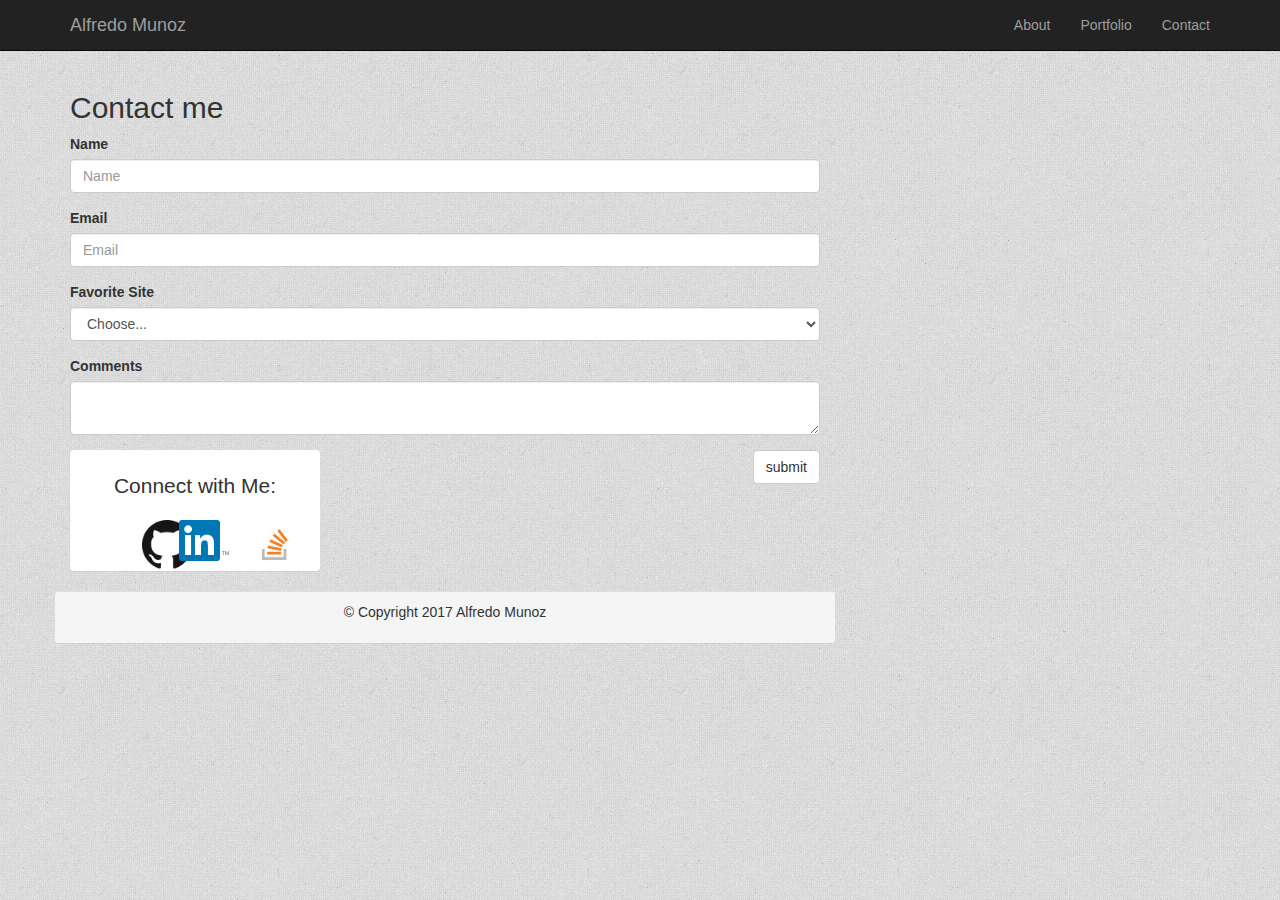
<file: contact.html>
<!DOCTYPE html>
<html>
<head>
	<meta charset="UTF-8">
	<link rel="stylesheet" href="assets/css/reset.css">
	<link rel="stylesheet" href="assets/css/styles.css">
	<link rel="stylesheet" href="https://maxcdn.bootstrapcdn.com/bootstrap/3.3.6/css/bootstrap.min.css">

	<title>Alfredo's Portfolio</title>

</head>

<body>

	<!-- Static navbar -->
	<nav class="navbar navbar-static-top navbar-inverse">
		<div class="container">

			<div class="navbar-header">
				<button type="button" class="navbar-toggle collapsed" data-toggle="collapse" data-target="#navbar"
				aria-expanded="false" aria-controls="navbar">
					<span class="sr-only">Toggle navigation</span>
					<span class="icon-bar"></span>
					<span class="icon-bar"></span>
					<span class="icon-bar"></span>
				</button>
				<a class="navbar-brand" href="#">Alfredo Munoz</a>
			</div>

			<div id="navbar" class="navbar navbar-collapse collapse">
				<ul class="nav navbar-nav navbar-right">
					<li><a href="index.html">About</a></li>
					<li><a href="portfolio.html">Portfolio</a></li>
					<li><a href="contact.html">Contact</a></li>
				</ul>
			</div>
		</div>
	</nav>

<!-- End Header Content - Begin Main Body -->

<div class="container" id="mainContainer">
    <div class="row"> 
      <div class="col-lg-8 col-md-8 col-sm-10"> 
        <h2>Contact me</h2>
        <form>
          <div class="form-group for">  
            <label for="inputName">Name</label>
            <input class="form-control" type="text" id="inputName" 
              placeholder="Name">
          </div>
          <div class="form-group">
            <label for="inputEmail">Email</label>
            <input class="form-control" type="email" id="inputEmail" 
              placeholder="Email">
          </div>
          <div class="form-group">
            <label for="selectSite">Favorite Site</label>
            <select class="form-control" id="selectSite">
              <option>Choose...</option>
              <option>GitHub</option>
              <option>Twitter</option>
              <option>Youtube.com</option>
              <option>LinkedIn</option>
            </select>
          </div>
          
          <div class="form-group">
            <label for="inputComments">Comments</label>
            <textarea class="form-control" id="inputComments"></textarea>
          </div>

            <input class="btn btn-default pull-right" type="submit" value="submit">

        </form>
		
		 <!-- Section -->

		 <div class="col-lg-4 col-md-4 col-sm-10 panel clearfix">
			<div class="row">
				<h3 class="lead text-center">Connect with Me:</h3>
			</div>
			<!-- Links to my various social media platforms -->
			<div class="row">
				<div class="col-lg-12 col-lg-offset-2 col-md-12 col-sm-10 col-sm-offset-2 col-xs-12 col-xs-offset-2">
				<div class="col-lg-2 col-md-3 col-sm-4">
				<a href="https://github.com/AlfredoM1124"><img class="pull-left" src="assets/images/GitHub64px.png" alt="Github" width="50px"></a>
				</div>
				<div class="col-lg-2 col-md-3 col-sm-4">
				<a href="https://www.linkedin.com/in/AlfredoM1124/"><img class="smLogo" src="assets/images/LinkedIn54px.png" alt="LinkedIn" width="50px"></a>
				</div>
				<div class="col-lg-4 col-lg-offset-2 col-md-3 col-sm-4 clearfix"">
				<a href=https://stackoverflow.com/users/8262325/alfredo-munoz><img class="smLogo" src="assets/images/so-icon.png" alt="Stack Overflow" width="50px"></a>
				</div>
			</div>
		</div>	
	</div>
	

<!-- Begin Footer -->

	<div class="row">
		<div class="panel col-lg-12 col-md-12 col-sm-12 text-center panel-footer">
		<p>&copy; Copyright 2017 Alfredo Munoz</p>
		</div>
	</div>
</body>
</html>
</file>
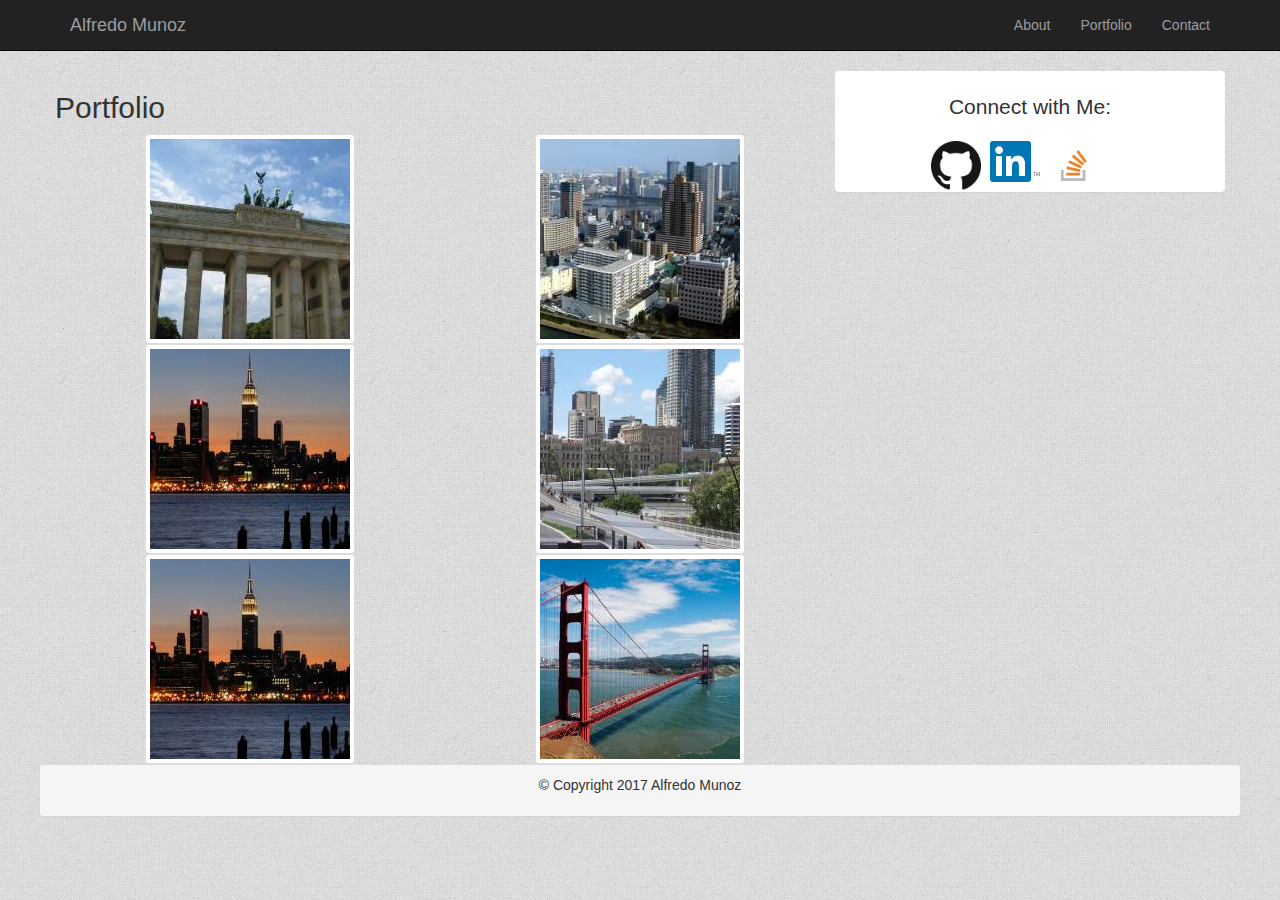
<file: portfolio.html>
<!DOCTYPE html>
<html>
<head>
	<meta charset="UTF-8">
	<meta name="viewport" content="width=device-width, initial-scale=1.0">
	<link rel="stylesheet" href="assets/css/reset.css">
	<link rel="stylesheet" href="assets/css/styles.css">
	<!-- Bootstrap CSS -->
	<link rel="stylesheet" href="https://maxcdn.bootstrapcdn.com/bootstrap/3.3.6/css/bootstrap.min.css">
	<title>Alfredo's Portfolio</title>
</head>

<body>

	<!-- Static navbar -->
	<nav class="navbar navbar-static-top navbar-inverse">
		<div class="container">

			<div class="navbar-header">
				<button type="button" class="navbar-toggle collapsed" data-toggle="collapse" data-target="#navbar"
				aria-expanded="false" aria-controls="navbar">
					<span class="sr-only">Toggle navigation</span>
					<span class="icon-bar"></span>
					<span class="icon-bar"></span>
					<span class="icon-bar"></span>
				</button>
				<a class="navbar-brand" href="#">Alfredo Munoz</a>
			</div>

			<div id="navbar" class="navbar navbar-collapse collapse">
				<ul class="nav navbar-nav navbar-right">
					<li><a href="index.html">About</a></li>
					<li><a href="portfolio.html">Portfolio</a></li>
					<li><a href="contact.html">Contact</a></li>
				</ul>
			</div>
		</div>
	</nav>

		<!-- End Header Content - Begin Main Body -->

	
	<div class="container" id="mainContainer">
		<div class="row">
			<div class="col-lg-8 col-md-8 col-sm-10">
				<div class="row">
					<h2>Portfolio</h2>
				</div>	
					<div class="row">
						<div class="col-sm-6">
							<img class="img-responsive center-block img-thumbnail" src="assets/images/filler1.jpg" alt="Pic">
							<img class="img-responsive center-block img-thumbnail" src="assets/images/filler2.jpg" alt="Pic">
							<img class="img-responsive center-block img-thumbnail" src="assets/images/filler3.jpg" alt="Pic">
						</div>
					<div class="col-sm-6">
							<img class="img-responsive center-block img-thumbnail" src="assets/images/filler4.jpg" alt="Pic">
							<img class="img-responsive center-block img-thumbnail" src="assets/images/filler5.jpg" alt="Pic">
							<img class="img-responsive center-block img-thumbnail" src="assets/images/filler6.jpg" alt="Pic">
					</div>
				</div>
		</div>
		<!-- Connect with me through social media -->
		<div class="col-lg-4 col-md-4 col-sm-10 panel clearfix">
			<div class="row">
				<h3 class="lead text-center">Connect with Me:</h3>
			</div>
			<!-- Links to my various social media platforms -->
			<div class="row">
				<div class="col-lg-12 col-lg-offset-2 col-md-12 col-sm-10 col-sm-offset-2 col-xs-12 col-xs-offset-2">
				<div class="col-lg-2 col-md-3 col-sm-4">
				<a href="https://github.com/AlfredoM1124"><img class="pull-left" src="assets/images/GitHub64px.png" alt="Github" width="50px"></a>
				</div>
				<div class="col-lg-2 col-md-3 col-sm-4">
				<a href="https://www.linkedin.com/in/AlfredoM1124/"><img class="smLogo" src="assets/images/LinkedIn54px.png" alt="LinkedIn" width="50px"></a>
				</div>
				<div class="col-lg-2 col-md-3 col-sm-4">
				<a href=https://stackoverflow.com/users/8262325/alfredo-munoz><img class="smLogo" src="assets/images/so-icon.png" alt="Stack Overflow" width="50px"></a>
				</div>
			</div>
		</div>	
	</div>


<!-- Begin Footer -->

<div class="row">
	<div class="panel col-lg-12 col-md-12 col-sm-12 text-center panel-footer">
	<p>&copy; Copyright 2017 Alfredo Munoz</p>
	</div>
</div>

</body>
</html>
</file>
<file: assets/css/styles.css>
body {
	background-image: url("../images/grid.png");
	background-repeat: repeat;
}
p {
	margin: 20px 0px;
}
img .pull-left {
	margin-right: 20px;
	margin-bottom: 10px;
}
#navbar {
	border:transparent;
	margin-bottom:0px;
}

@media screen and (max-width: 980px) {
  /* The body's bg color will be #333 */
  .img-responsive {
    max-width: 25%;
    min-width: 100px;
  }
}	

@media screen and (max-width: 768px) {
  /* The body's bg color will be #333 */
  body {
  }
  /* The wrapper's width will be 600px */
  #mainContent, #headerDiv {
    width: 500px;
  }
/*  #connect, #navLinks {
  	float: left;
  	width: 100%;*/
  }
}

	/*Start of Media Queries*/
@media screen and (max-width: 640px) {
  /* The body's bg color will be #333 */
  body {
  }
  /* The wrapper's width will be 600px */
  #mainContent, #headerDiv {
    width: 500px;
  }
  /*#connect {
  	float: left;
  	width; 100%*/
  }
  #navLinks {
  	width: 100%;
  }
  header {
  	position:static;
  }
}
</file>
